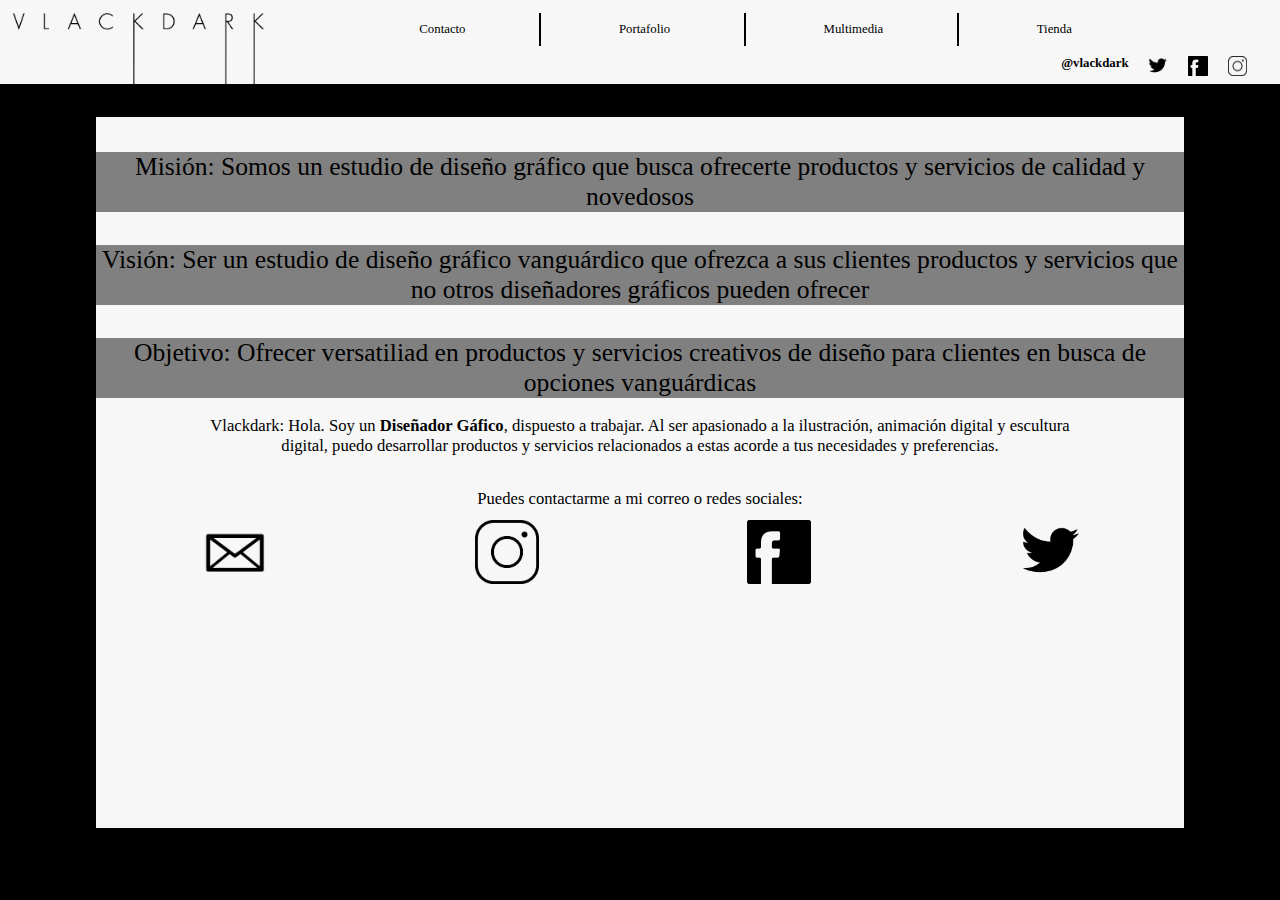
<file: Pages/Contacto.html>
<!DOCTYPE html>

<html>
	<head>
		<title>VLACKDARK GALLERY</title>
		<link type = "text/css" rel = "stylesheet" href = "../Sheets/Styles.css" />
	</head>

	<body>
		<header>
			<a href = "Inicio.html"><img src = "../Resources/Images/banner-big.jpg" alt = "vlackdark" /></a>

			<nav>
				<ul>
					<li><a  class = "menu" href = "Contacto.html">Contacto</a></li>
					<li><a  class = "menu" href = "Portafolio.html">Portafolio</a></li>
					<li><a  class = "menu" href = "Multimedia.html">Multimedia</a></li>
					<li><a href = "Tienda.html">Tienda</a></li>
				</ul>

				<article>
					<a href = "https://www.instagram.com/vlackdark/" target = "_blank"><img src = "../Resources/Images/instragram.png" alt = "instagram" /></a>
					<a href = "https://www.facebook.com/Vlackdark/" target = "_blank"><img src = "../Resources/Images/facebook.png" alt = "facebook" /></a>
					<a href = "#" target = "_blank"><img src = "../Resources/Images/twitter.png" alt = "twitter" /></a>
					<h2>@vlackdark</h2> 
				</article>
			</nav>
		</header>

		<div id = "cuerpo">
			<article id = "informacion">
				<p class = "company">Misión: Somos un estudio de diseño gráfico que busca ofrecerte productos y servicios de calidad y novedosos</p>
				<p class = "company">Visión: Ser un estudio de diseño gráfico vanguárdico que ofrezca a sus clientes productos y servicios que no otros diseñadores gráficos pueden ofrecer</p>
				<p class = "company">Objetivo: Ofrecer versatiliad en productos y servicios creativos de diseño para clientes en busca de opciones vanguárdicas</p>
				<p class = "inf">Vlackdark: Hola. Soy un <strong>Diseñador Gáfico</strong>, dispuesto a trabajar. Al ser apasionado a la ilustración, animación digital y escultura digital, puedo desarrollar productos y servicios relacionados a estas acorde a tus necesidades y preferencias.</p>
				<p class = "inf">Puedes contactarme a mi correo o redes sociales:</p>
                <article id = "imgcontainer">
                    <a href = "" target = "_blank"><img class = img src = ../Resources/Images/mail.png alt = "email" /></a>
                    <a href = "https://www.instagram.com/vlackdark/" target = "_blank"><img class = "img" src = "../Resources/Images/instragram.png" alt = "instagram" /></a>
                    <a href = "https://www.facebook.com/Vlackdark/" target = "_blank"><img class = "img" src = "../Resources/Images/facebook.png" alt = "facebook" /></a>
				    <a href = "#" target = "_blank"><img class = "img" src = "../Resources/Images/twitter.png" alt = "twitter" /></a>
                </article>
			</article>
		</div>
	</body>
</html>
</file>
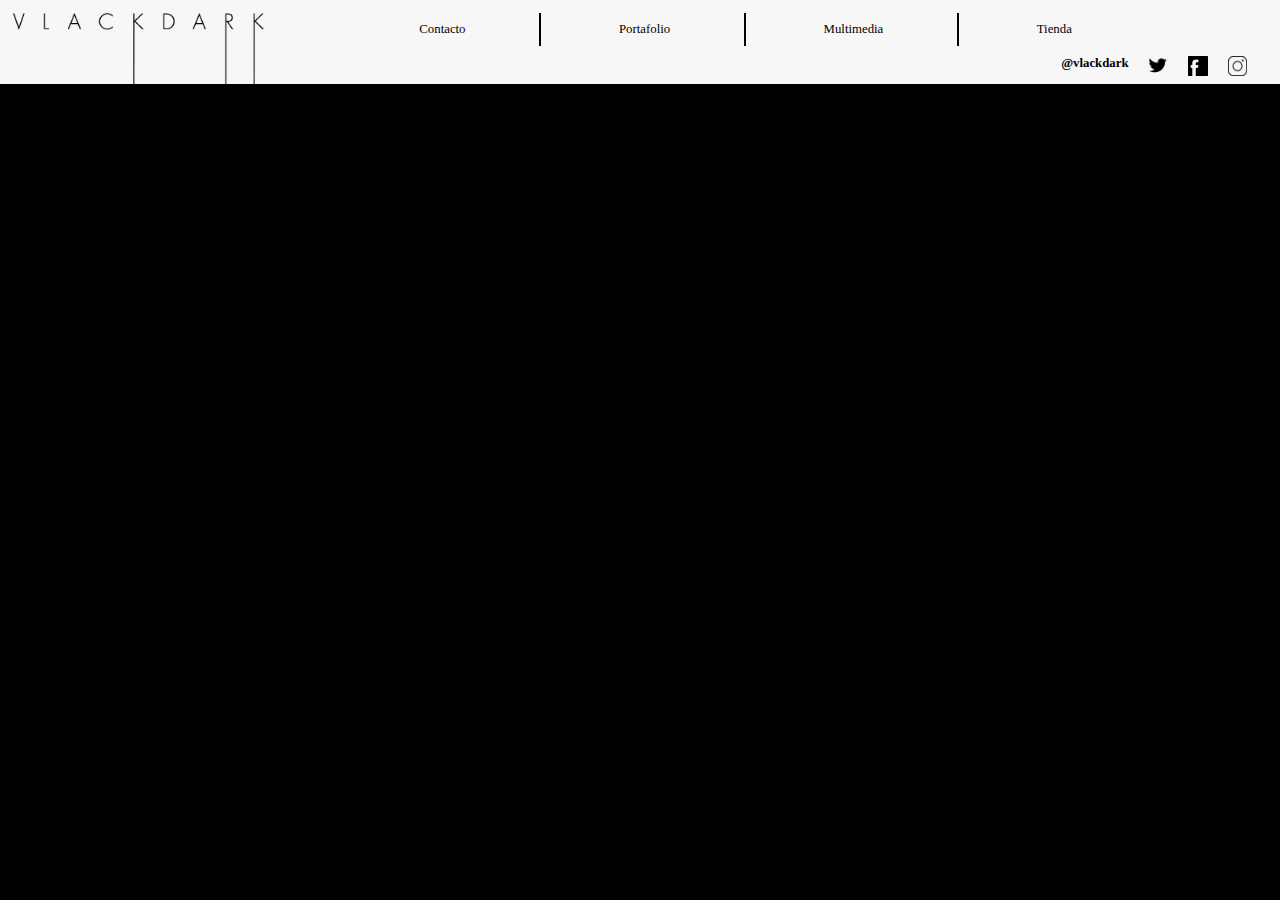
<file: Pages/Inicio.html>
<!DOCTYPE html>

<html>
	<head>
		<title>VLACKDARK GALLERY</title>
		<link type = "text/css" rel = "stylesheet" href = "../Sheets/Styles.css" />
	</head>

	<body>
		<header>
			<a href = "Inicio.html"><img src = "../Resources/Images/banner-big.jpg" alt = "vlackdark" /></a>

			<nav>
				<ul>
					<li><a  class = "menu" href = "Contacto.html">Contacto</a></li>
					<li><a  class = "menu" href = "Portafolio.html">Portafolio</a></li>
					<li><a  class = "menu" href = "Multimedia.html">Multimedia</a></li>
					<li><a href = "Tienda.html">Tienda</a></li>
				</ul>

				<article>
					<a href = "https://www.instagram.com/vlackdark/" target = "_blank"><img src = "../Resources/Images/instragram.png" alt = "instagram" /></a>
					<a href = "https://www.facebook.com/Vlackdark/" target = "_blank"><img src = "../Resources/Images/facebook.png" alt = "facebook" /></a>
					<a href = "#" target = "_blank"><img src = "../Resources/Images/twitter.png" alt = "twitter" /></a>
					<h2>@vlackdark</h2> 
				</article>
			</nav>
		</header>

		<article id = "cuerpo"></article>
	</body>
</html>
</file>
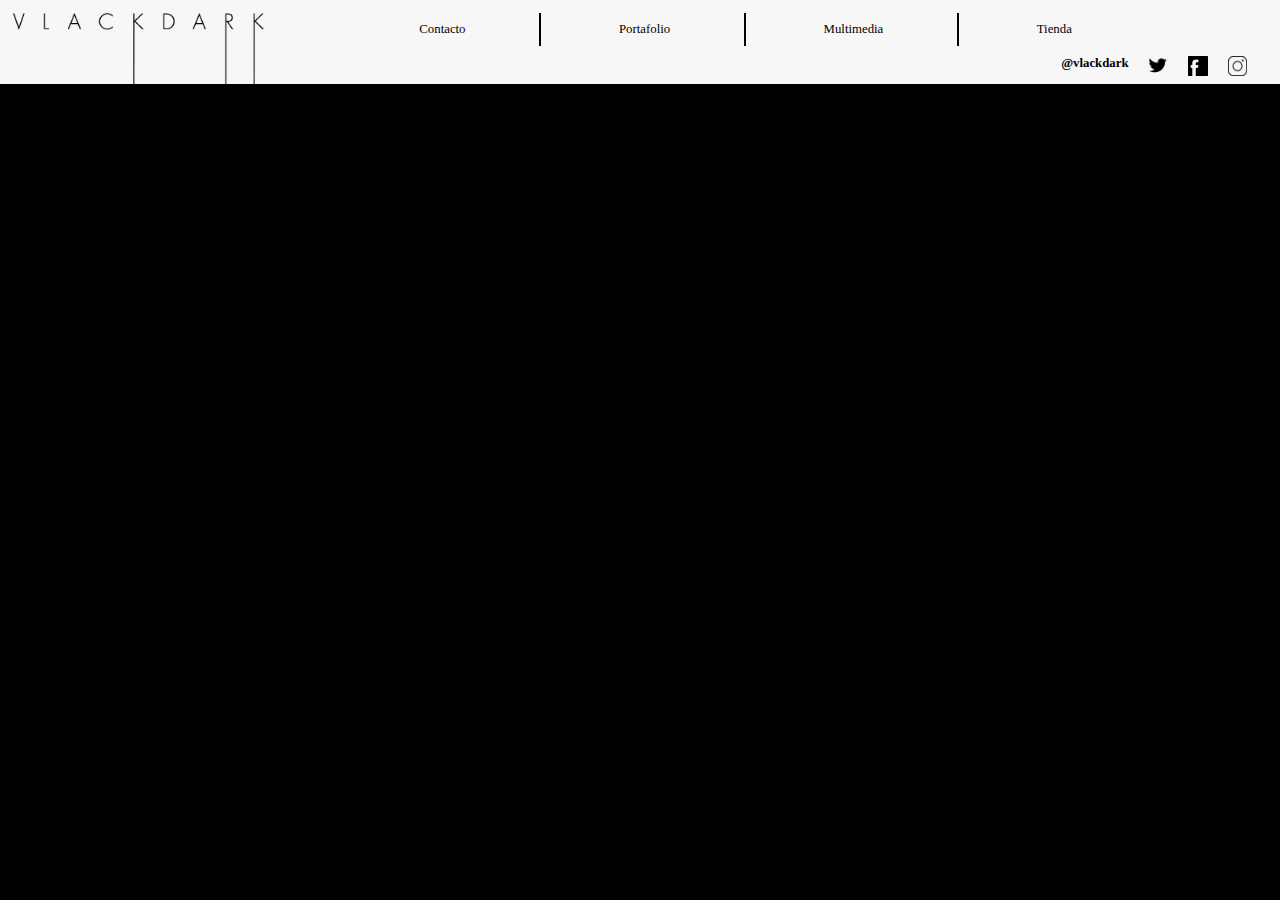
<file: Pages/Multimedia.html>
<!DOCTYPE html>

<html>
	<head>
		<title>VLACKDARK GALLERY</title>
		<link type = "text/css" rel = "stylesheet" href = "../Sheets/Styles.css" />
	</head>

	<body>
		<header>
			<a href = "Inicio.html"><img src = "../Resources/Images/banner-big.jpg" alt = "vlackdark" /></a>

			<nav>
				<ul>
					<li><a  class = "menu" href = "Contacto.html">Contacto</a></li>
					<li><a  class = "menu" href = "Portafolio.html">Portafolio</a></li>
					<li><a  class = "menu" href = "Multimedia.html">Multimedia</a></li>
					<li><a href = "Tienda.html">Tienda</a></li>
				</ul>

				<article>
					<a href = "#"><img src = "../Resources/Images/instragram.png" alt = "instagram" /></a>
					<a href = "#"><img src = "../Resources/Images/facebook.png" alt = "facebook" /></a>
					<a href = "#"><img src = "../Resources/Images/twitter.png" alt = "twitter" /></a>
					<h2>@vlackdark</h2> 
				</article>
			</nav>
		</header>

		<article id = "cuerpo"></article>
	</body>
</html>
</file>
<file: Sheets/Styles.css>
/*General Style*/
* {
    box-sizing: border-box;
}

body {
	background-color: RGB(247, 247, 247);
    margin: 0;
    height: 100%;
}

/*Header Style*/
header {
	display: block;
	position: relative;
	margin: auto;
	background-color: #f7f7f7;
    margin: 1% 1% 0% 1%;
}

header a {
	display: contents;
}

header a img {
	display: inline-block;
	position: relative;
	width: 20%;
}

header nav {
	display: inline-block;
	position: relative;
	float: right;
	width: 79%;
	margin: 0%;
}	

header nav ul {
	display: block;
	position: relative;
	list-style: none;
	margin-top: 0%;
	margin-bottom: 0%;
	padding-left: 7%;
}

header nav ul li {
	display: contents;
	position: relative;
	padding: 1% 8%;
}

.menu {
	border-right: 2px solid black;
}

header nav ul li a {
	display: inline-block;
	position: relative;
	text-decoration: none;
	font-size: 1vw;
	color: black;
	padding: 1% 8%;
}
 header nav article {
 	display: block;
 	margin-top: 1%;
 }

 header nav article h2 {
 	display: inline-block;
 	margin-top: auto;
 	margin-bottom: 0%;
 	margin-right: 2%;
 	float:right;
 	font-size: 1vw;
 }

 header nav article a img {
 	display: inline-block;
 	position: relative;
 	float: right;
 	margin-top: 0%;
 	margin-bottom: 0%;
 	margin-right: 2%;
 	max-width: 2%;
 }

#cuerpo {
    position: fixed;
    width: 100%;
    height: 100%;
    background-color: black;
    margin-top: -.4%;
    overflow: hidden;
}

/*Inicio Style*/
#slasher {
    display: flex;
    justify-content: space-around;
    align-content: flex-start;
    flex-wrap: wrap;
    width: 85%;
    height: 79vh;
    margin: 1% auto;
    background-color: white;
}

#slider {
    display: inline-block;
    height: 65vh;
    margin: 4%;
}

#prev {
    position: absolute;
    left: 7.5%;
    margin: 0%;
    width: 20%;
    height: 79vh;
}

#next {
    position: absolute;
    right: 7.5%;
    margin: 0%;
    width: 20%;
    height: 79vh;
}

#prev:hover, #next:hover {
    background-color: RGBA(153, 153, 153, .4);
}

 /*Contacto Styles*/
 #informacion {
 	width: 85%;
    height: 79vh;
 	background-color: #f7f7f7;
 	margin: 1% auto;
 }

.company {
    position: relative;
 	background-color: gray;
    top: 5%;
    font-size: 2vw;
    text-align: center;
    margin: 3% auto;
 }

.inf {
    position: relative;
    top: 3%;
    font-size: 1.3vw;
    text-align: center;
    margin: 3% 10%;
}

#imgcontainer {
    display: flex;
    justify-content:space-around;
}

.img {
    display: inline-block;
    width: 5vw;
    margin: auto 4%;
}
</file>
